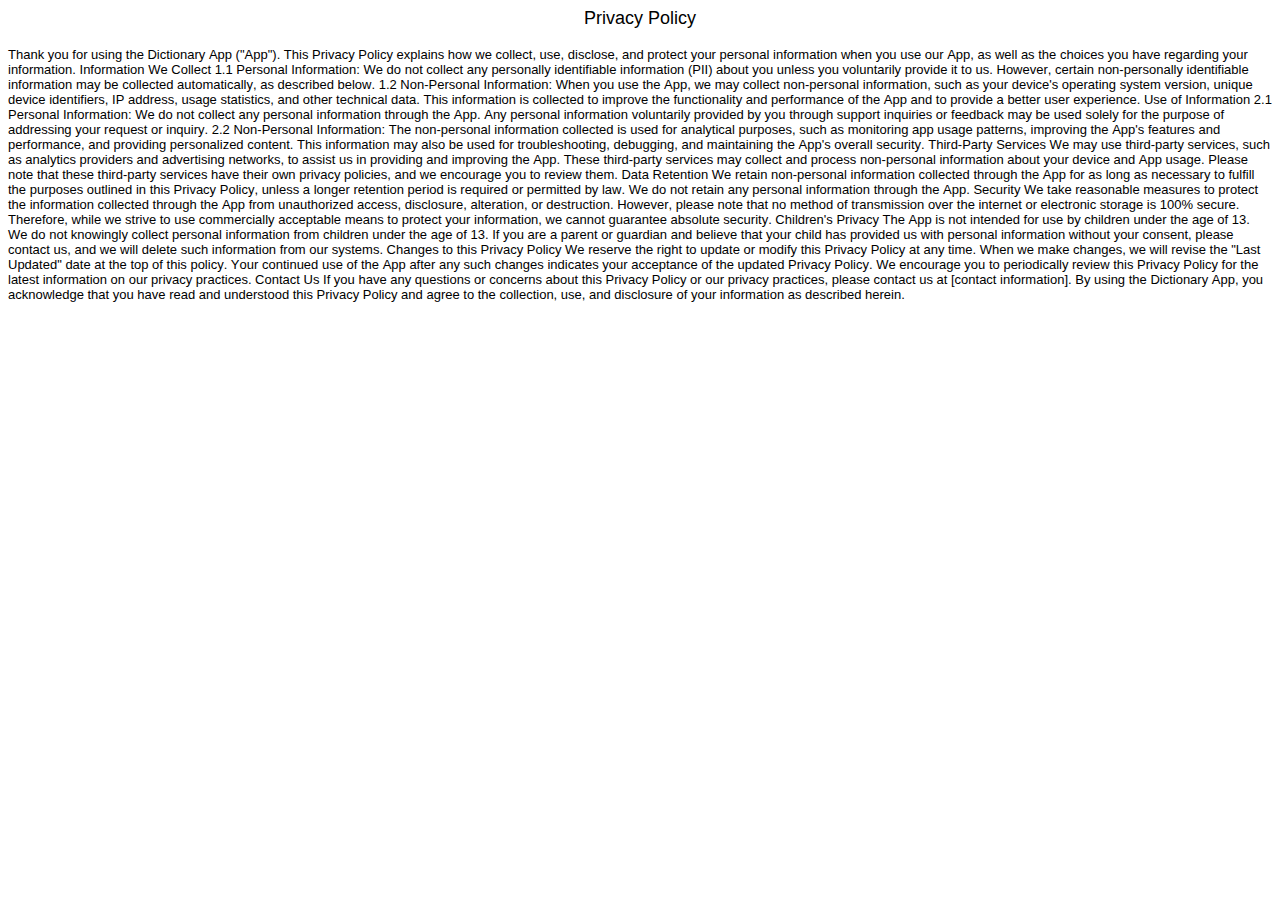
<file: index.html>
<!DOCTYPE html PUBLIC "-//W3C//DTD HTML 4.01//EN" "http://www.w3.org/TR/html4/strict.dtd">
<html>

<head>
    <meta http-equiv="Content-Type" content="text/html; charset=utf-8">
    <meta http-equiv="Content-Style-Type" content="text/css">
    <title>Welcome</title>
    <meta name="Generator" content="Cocoa HTML Writer">
    <meta name="CocoaVersion" content="1561.6">
    <style type="text/css">
        p.p1 {
            margin: 0.0px 0.0px 18.0px 0.0px;
            text-align: center;
            line-height: 20.0px;
            font: 18.0px Arial;
            color: #000000;
            -webkit-text-stroke: #000000
        }

        p.p2 {
            margin: 0.0px 0.0px 13.0px 0.0px;
            line-height: 20.0px;
            font: 13.0px Arial;
            color: #000000;
            -webkit-text-stroke: #000000
        }

        span.s1 {
            font-kerning: none
        }
    </style>
</head>

<body>
    <p class="p1"><span class="s1">Privacy Policy</span></p>
    <p class="p2"><span class="s1">Thank you for using the Dictionary App ("App"). This Privacy Policy explains how we collect, use, disclose, and protect your personal information when you use our App, as well as the choices you have regarding your information.

        Information We Collect
        1.1 Personal Information:
        We do not collect any personally identifiable information (PII) about you unless you voluntarily provide it to us. However, certain non-personally identifiable information may be collected automatically, as described below.
        
        1.2 Non-Personal Information:
        When you use the App, we may collect non-personal information, such as your device's operating system version, unique device identifiers, IP address, usage statistics, and other technical data. This information is collected to improve the functionality and performance of the App and to provide a better user experience.
        
        Use of Information
        2.1 Personal Information:
        We do not collect any personal information through the App. Any personal information voluntarily provided by you through support inquiries or feedback may be used solely for the purpose of addressing your request or inquiry.
        
        2.2 Non-Personal Information:
        The non-personal information collected is used for analytical purposes, such as monitoring app usage patterns, improving the App's features and performance, and providing personalized content. This information may also be used for troubleshooting, debugging, and maintaining the App's overall security.
        
        Third-Party Services
        We may use third-party services, such as analytics providers and advertising networks, to assist us in providing and improving the App. These third-party services may collect and process non-personal information about your device and App usage. Please note that these third-party services have their own privacy policies, and we encourage you to review them.
        
        Data Retention
        We retain non-personal information collected through the App for as long as necessary to fulfill the purposes outlined in this Privacy Policy, unless a longer retention period is required or permitted by law. We do not retain any personal information through the App.
        
        Security
        We take reasonable measures to protect the information collected through the App from unauthorized access, disclosure, alteration, or destruction. However, please note that no method of transmission over the internet or electronic storage is 100% secure. Therefore, while we strive to use commercially acceptable means to protect your information, we cannot guarantee absolute security.
        
        Children's Privacy
        The App is not intended for use by children under the age of 13. We do not knowingly collect personal information from children under the age of 13. If you are a parent or guardian and believe that your child has provided us with personal information without your consent, please contact us, and we will delete such information from our systems.
        
        Changes to this Privacy Policy
        We reserve the right to update or modify this Privacy Policy at any time. When we make changes, we will revise the "Last Updated" date at the top of this policy. Your continued use of the App after any such changes indicates your acceptance of the updated Privacy Policy. We encourage you to periodically review this Privacy Policy for the latest information on our privacy practices.
        
        Contact Us
        If you have any questions or concerns about this Privacy Policy or our privacy practices, please contact us at [contact information].
        
        By using the Dictionary App, you acknowledge that you have read and understood this Privacy Policy and agree to the collection, use, and disclosure of your information as described herein.</span></p>
    <!-- <p class="p2"><span class="s1">Generally, we do not collect any PII from you when you download our Android
            applications. To be specific, we do not require the consumers to get registered before downloading the
            application, nor do we keep track of the consumers' visits of our application, we even don't have a Server
            to store such PII.</span></p> -->
<!--     <p class="p2"><span class="s1"><span id="appName">We</span> use Facebook as ads provider. Facebook wants to show ads
            that are relevant to you. For more information, please check https://m.facebook.com/ads/ad_choices.</span>
    </p> -->
    <!-- <p class="p2"><span class="s1">The only situation we may get access to your PII is when you personally decide to
            email us your feedback or to provide us with a bug report. The PII we may get from you in that situation are
            strictly limited to your name, email address and your survey response only.</span></p>
    <p class="p2"><span class="s1">In above situation, we guarantee that your PII will only be used for contacting you
            and improving our services. We will never use such information (e.g. your name and email address) for any
            other purposes, such as to further market our products, or to disclose your personal information to a third
            party for commercial gains.</span></p>
    <p class="p2"><span class="s1">It should be noted that whether or not to send us your feedback or bug report is a
            completely voluntary initiative upon your own decision. If you have concern about your PII being misused, or
            if you want further information about our privacy policy and what it means, please feel free to email us at
            photostudio.feedback@gmail.com, we will endeavor to provide clear answers to your questions in a timely
            manner.</span></p> -->
</body>
<script>var url = window.location.href; var index = url.indexOf("app="); if (index > 0) document.getElementById("appName").innerText = decodeURI(url.substring(index + 4));</script>

</html>
</file>
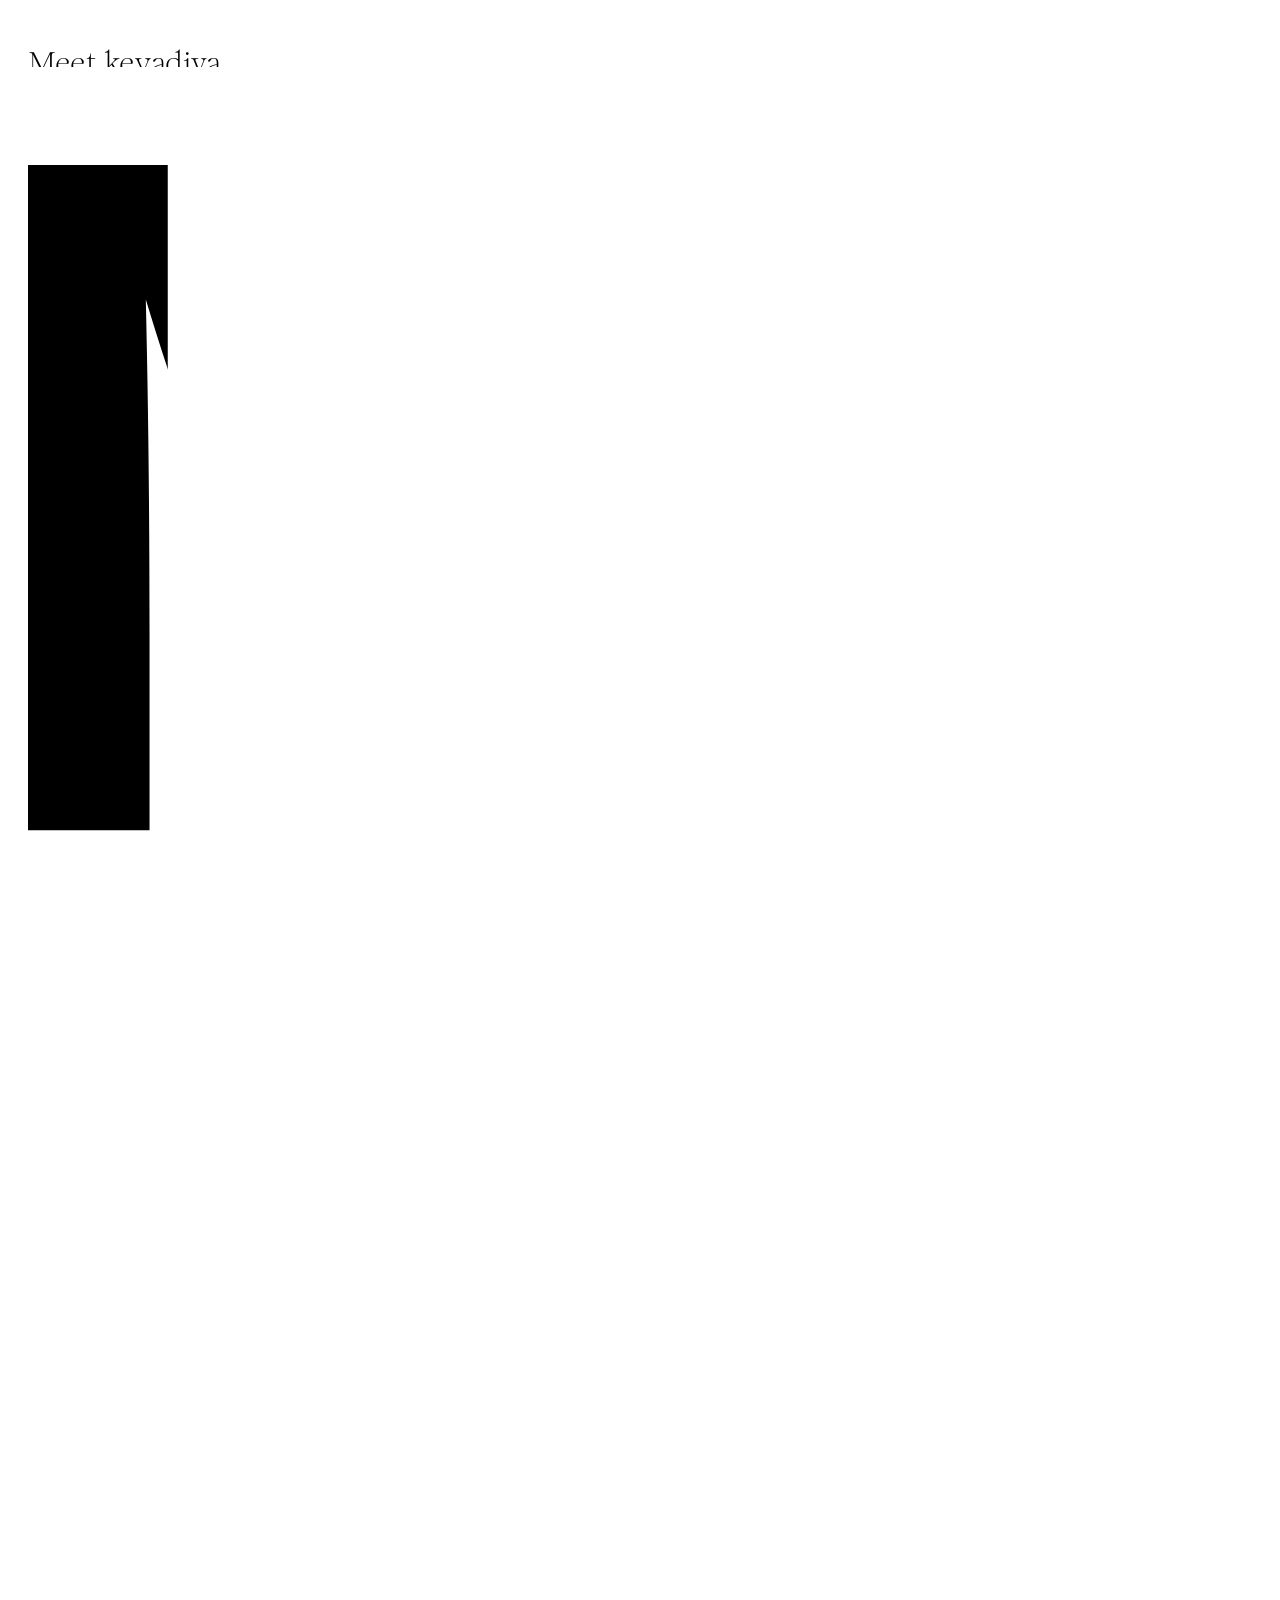
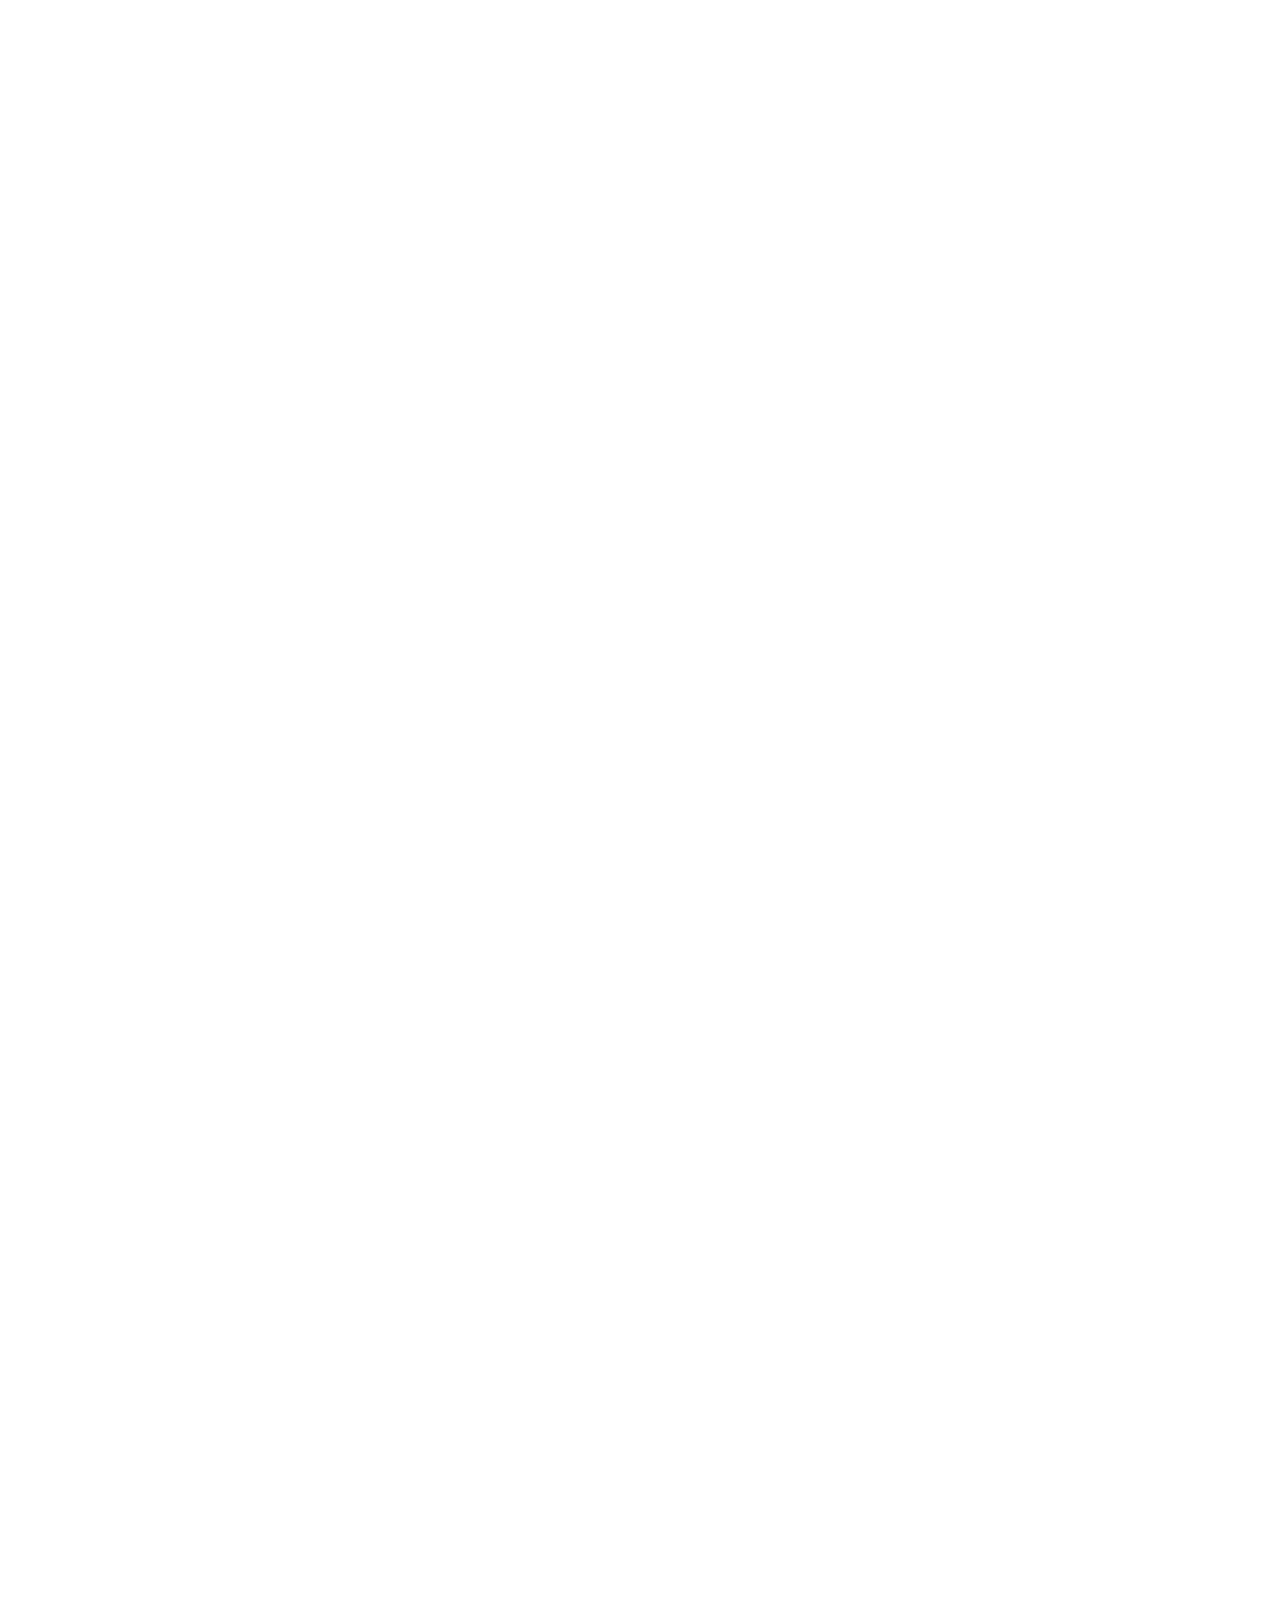
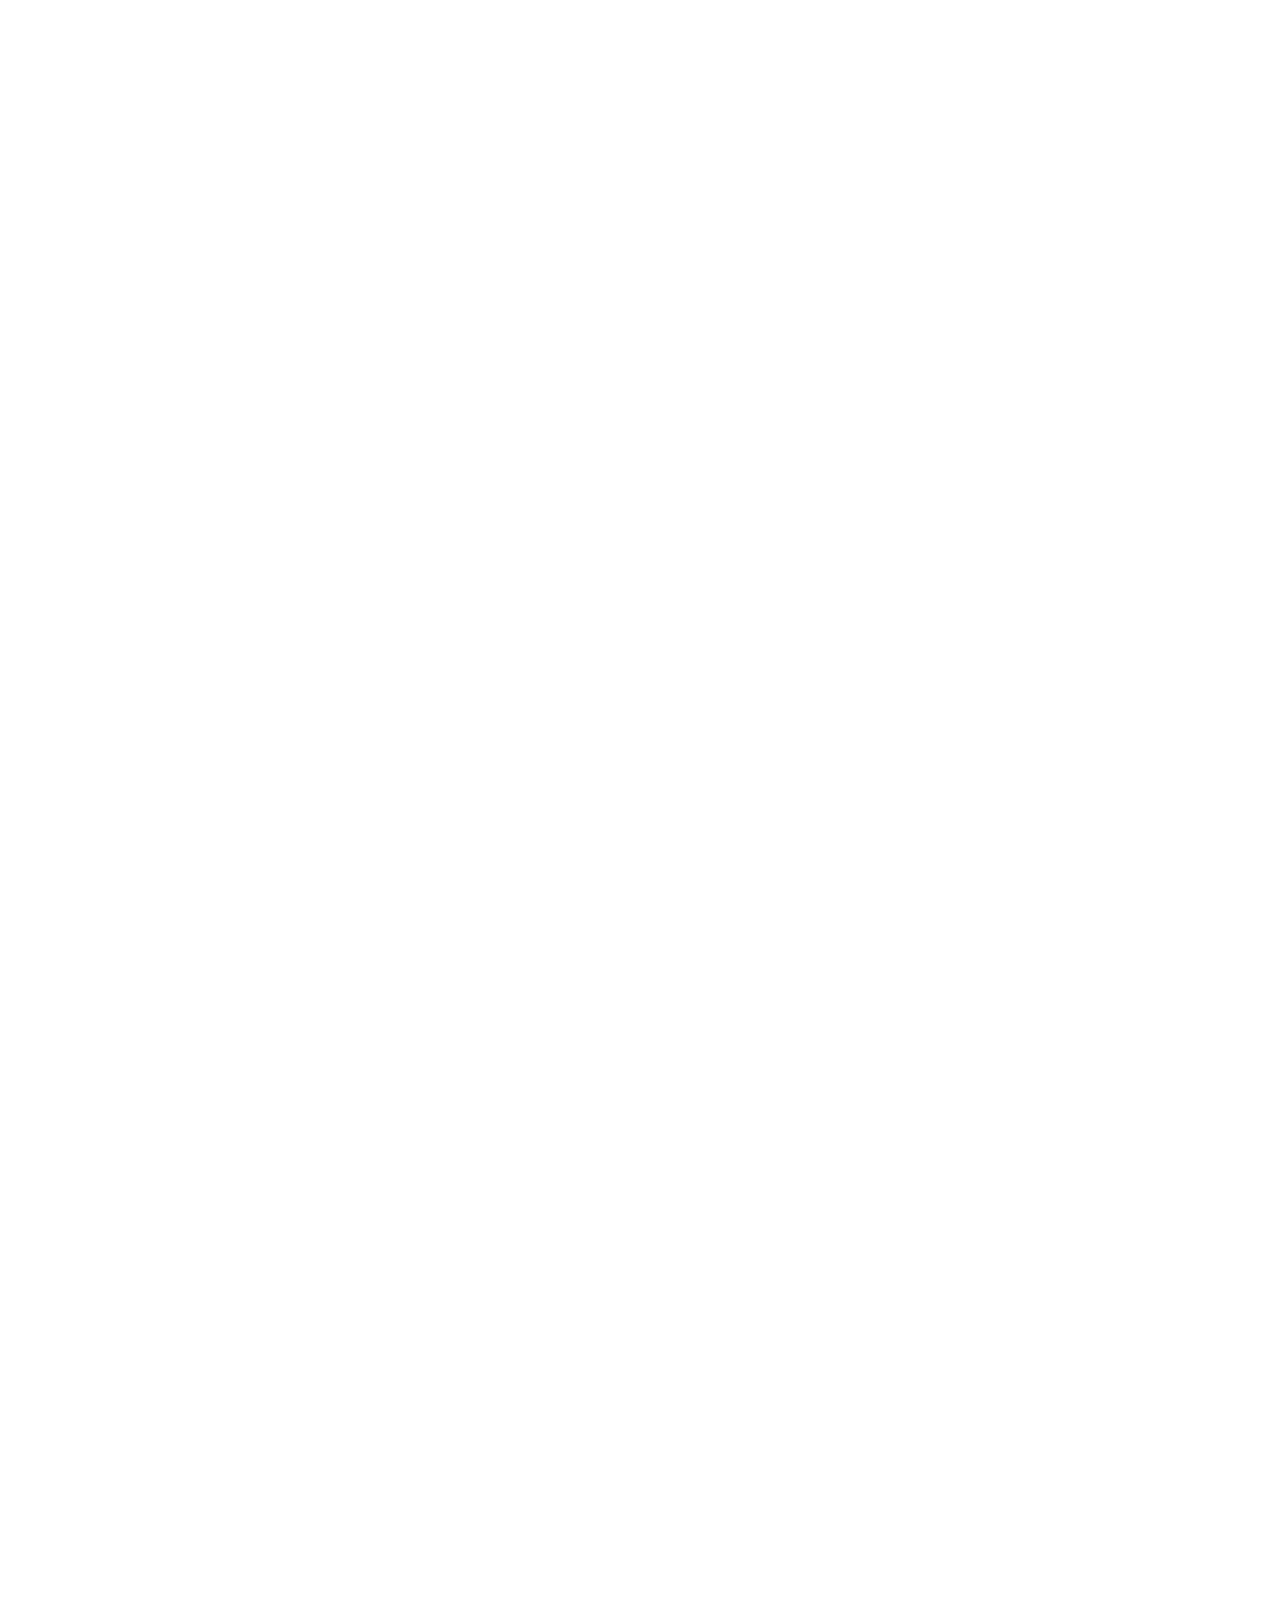
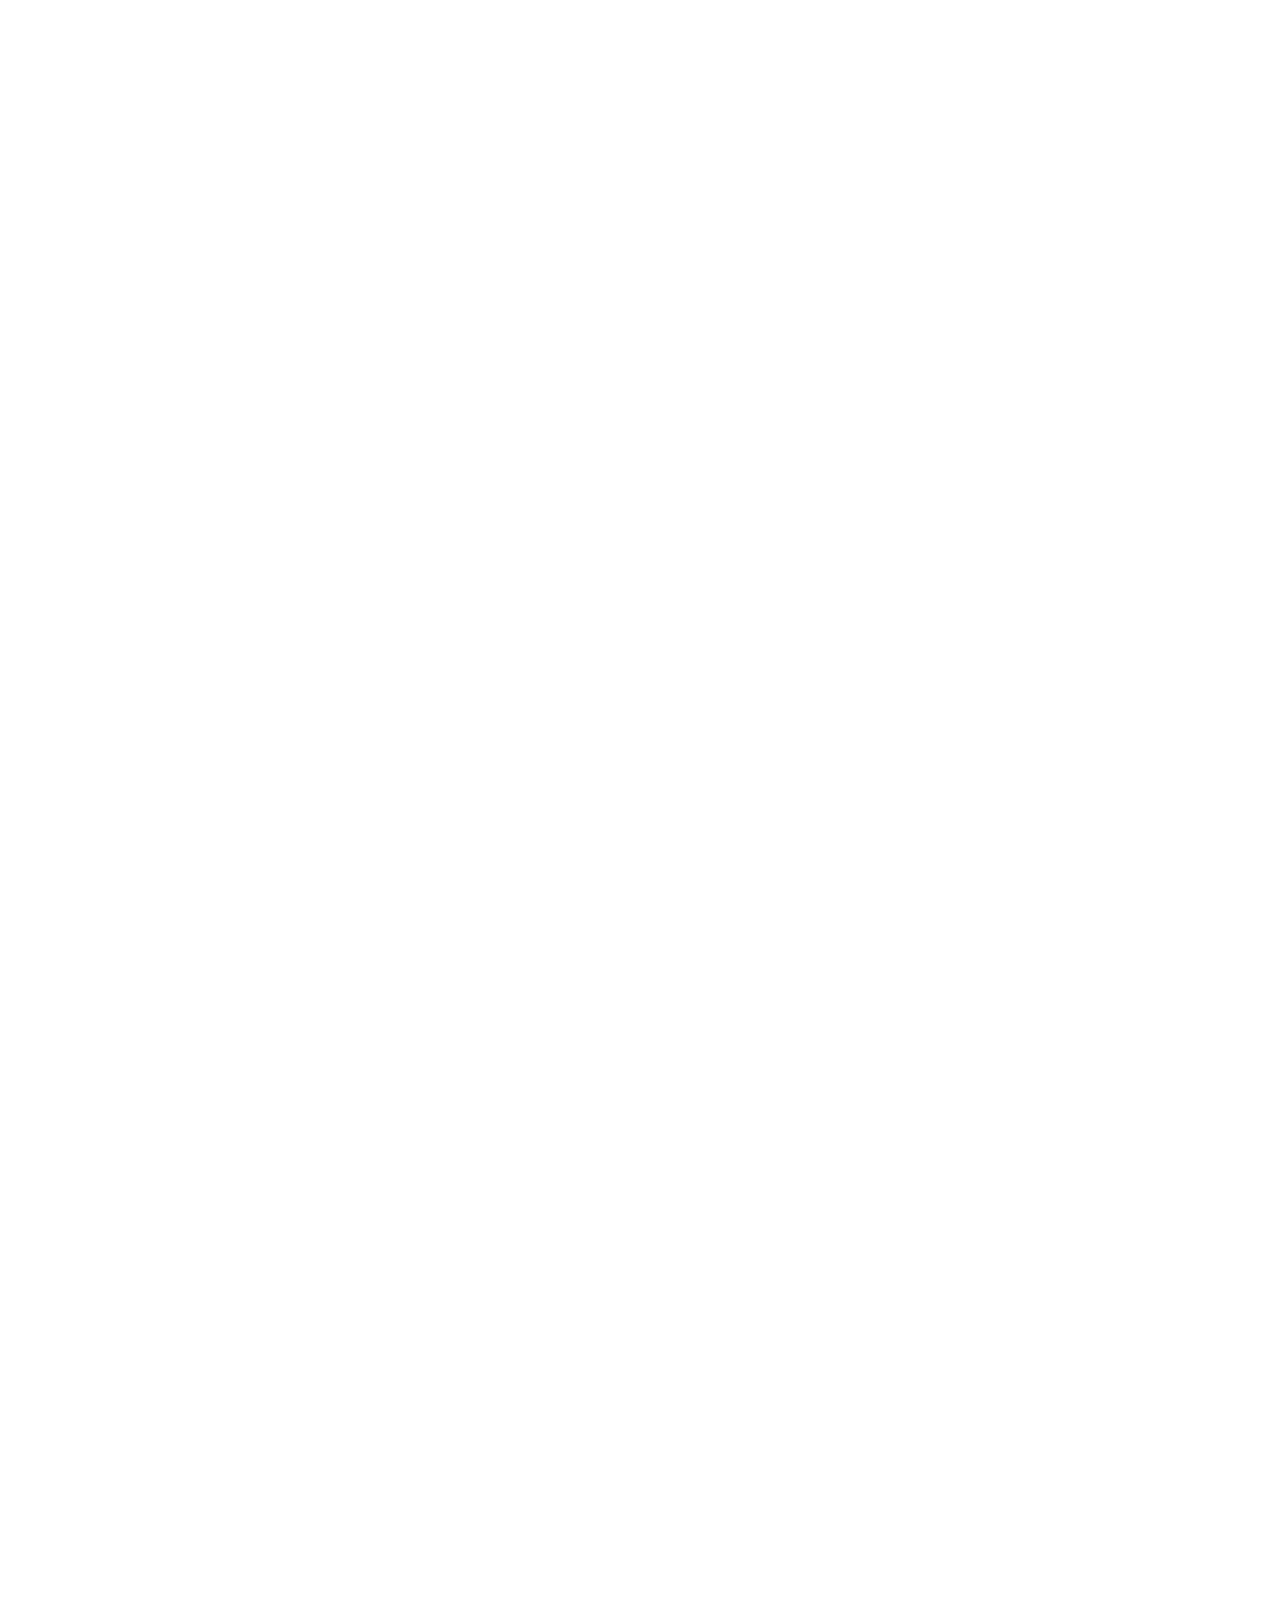
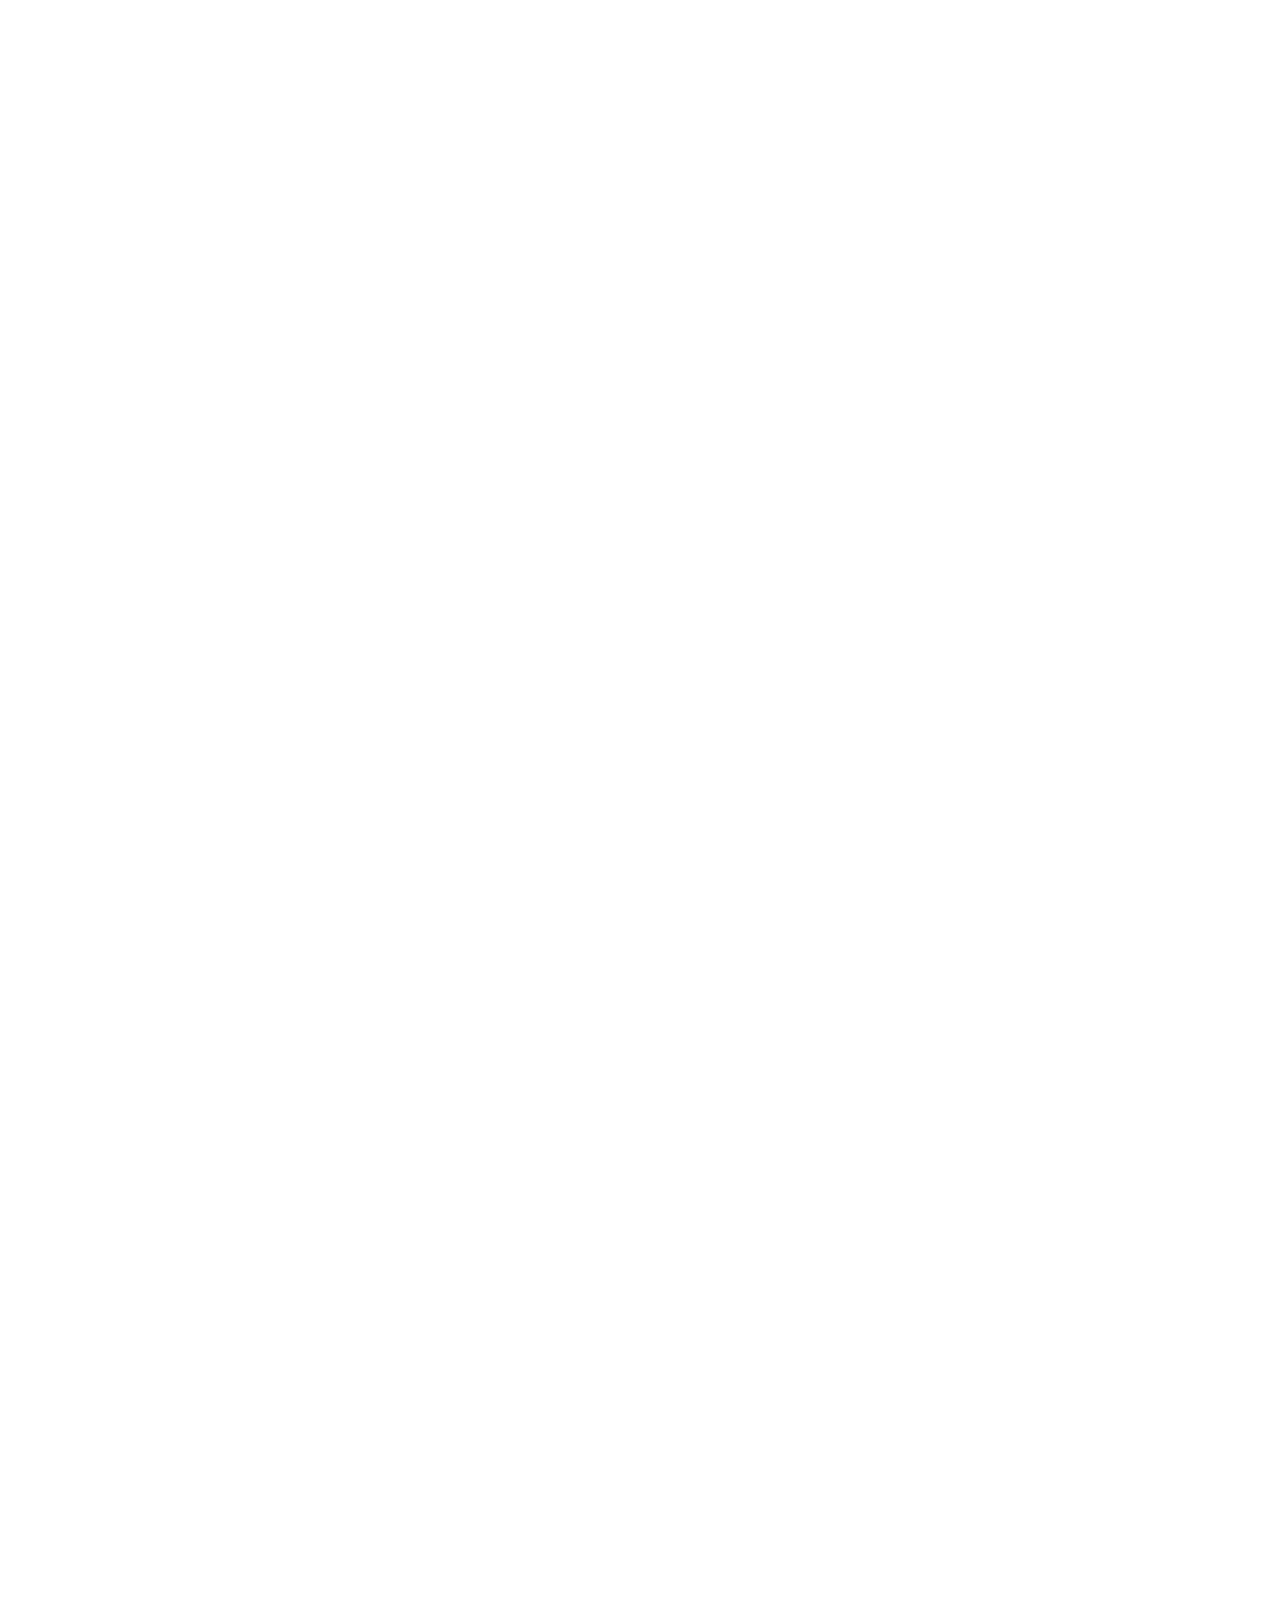
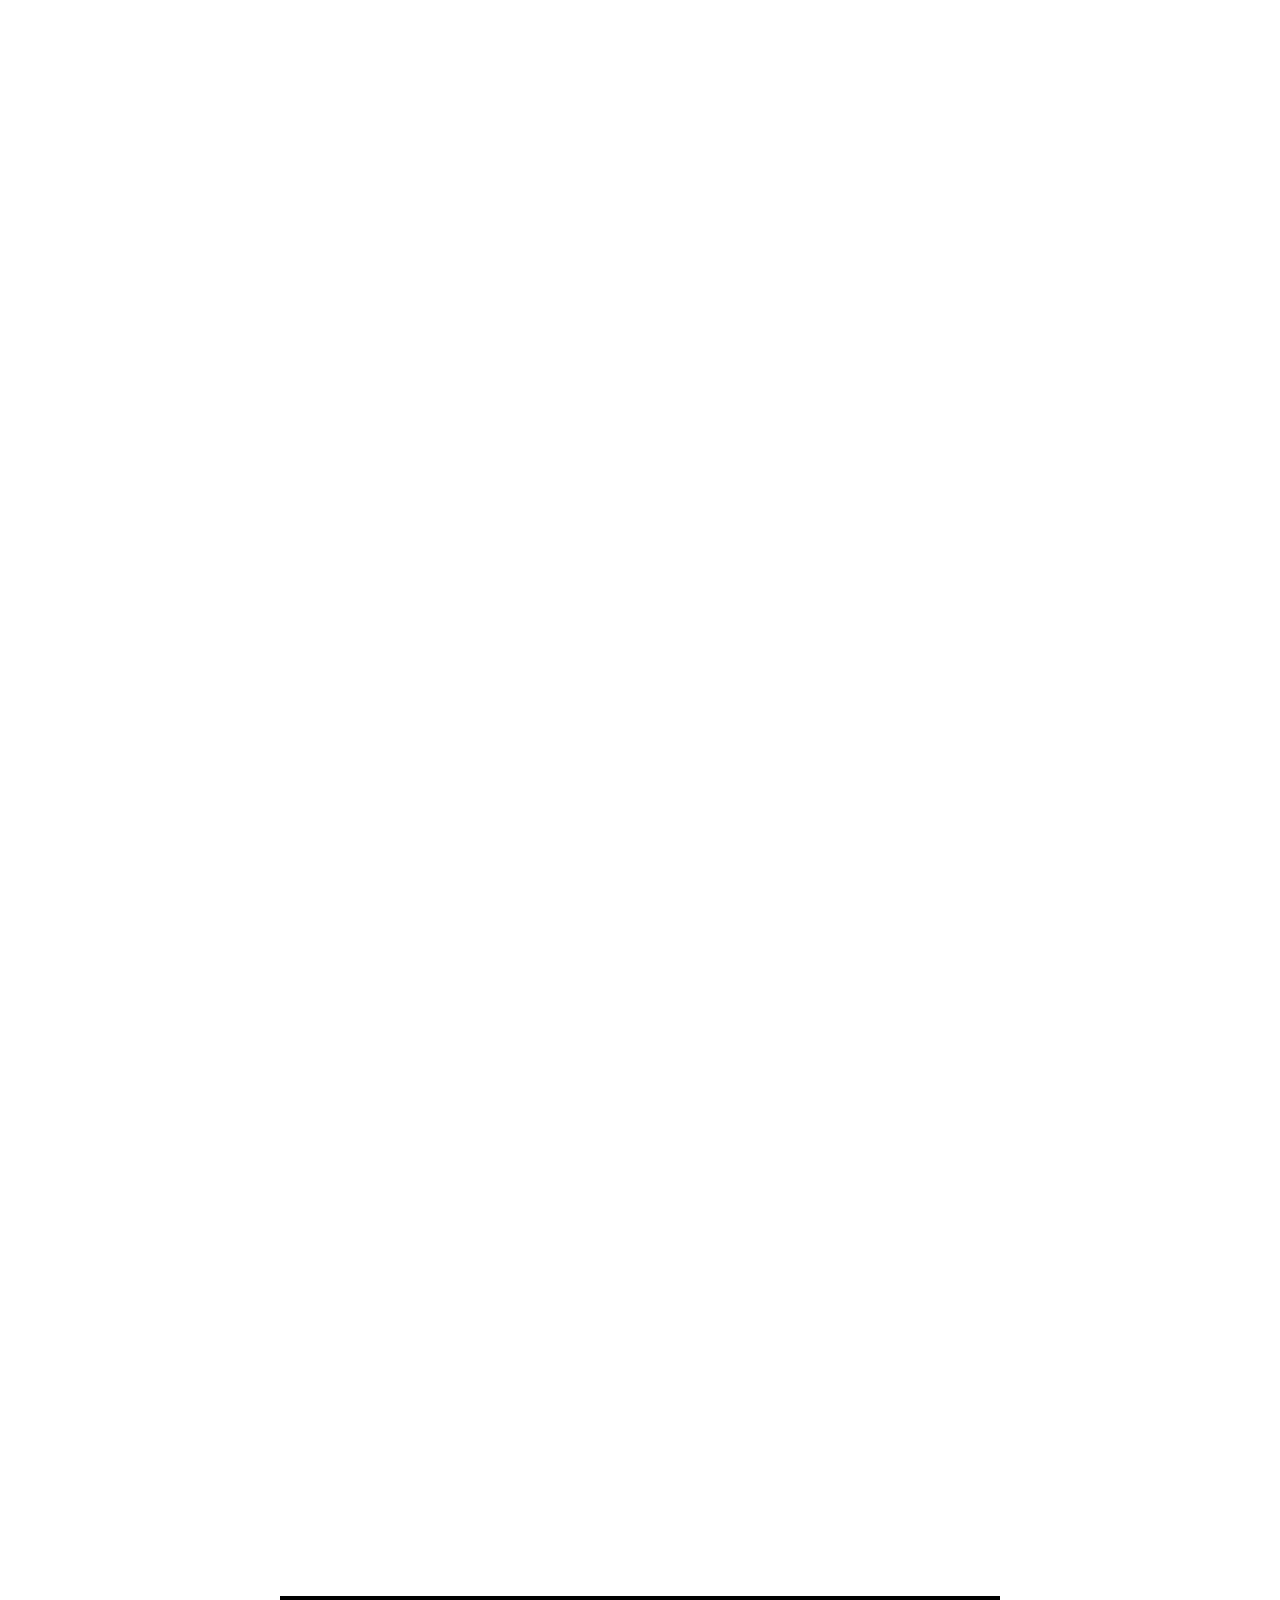
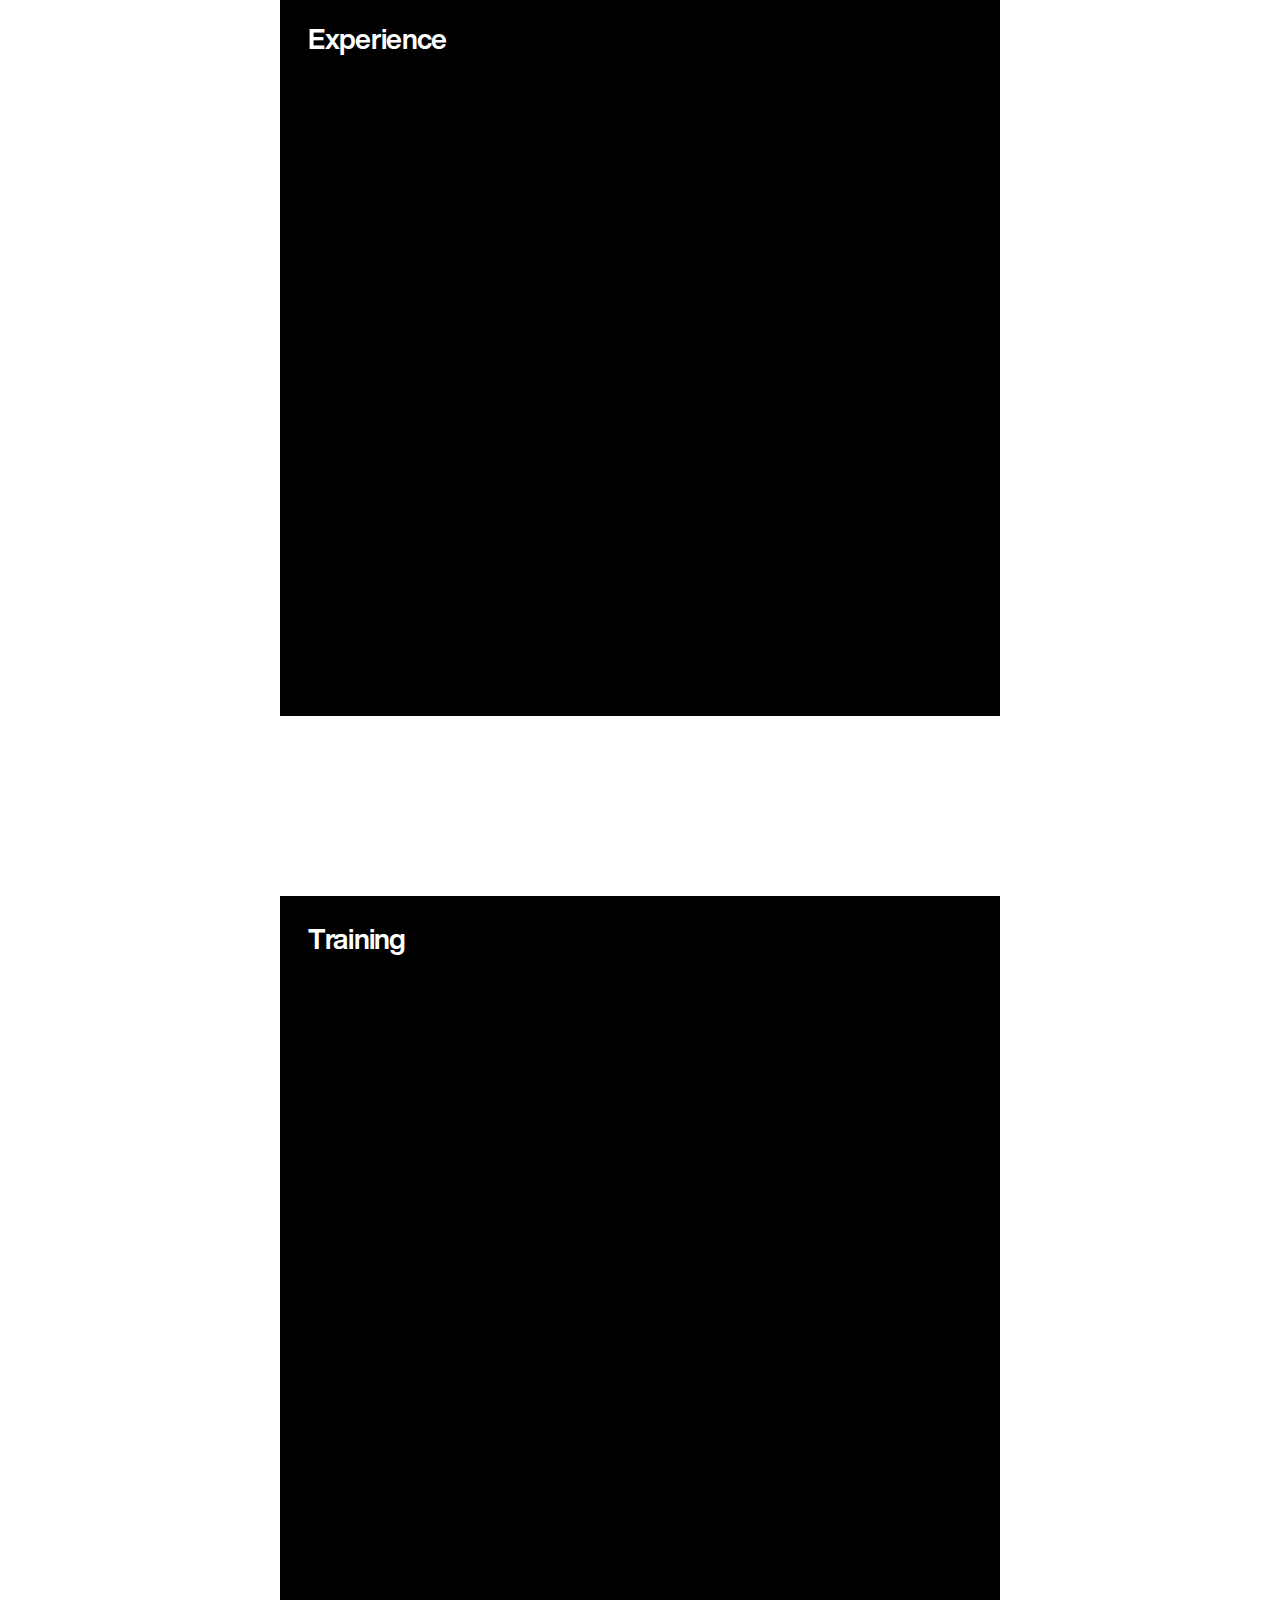
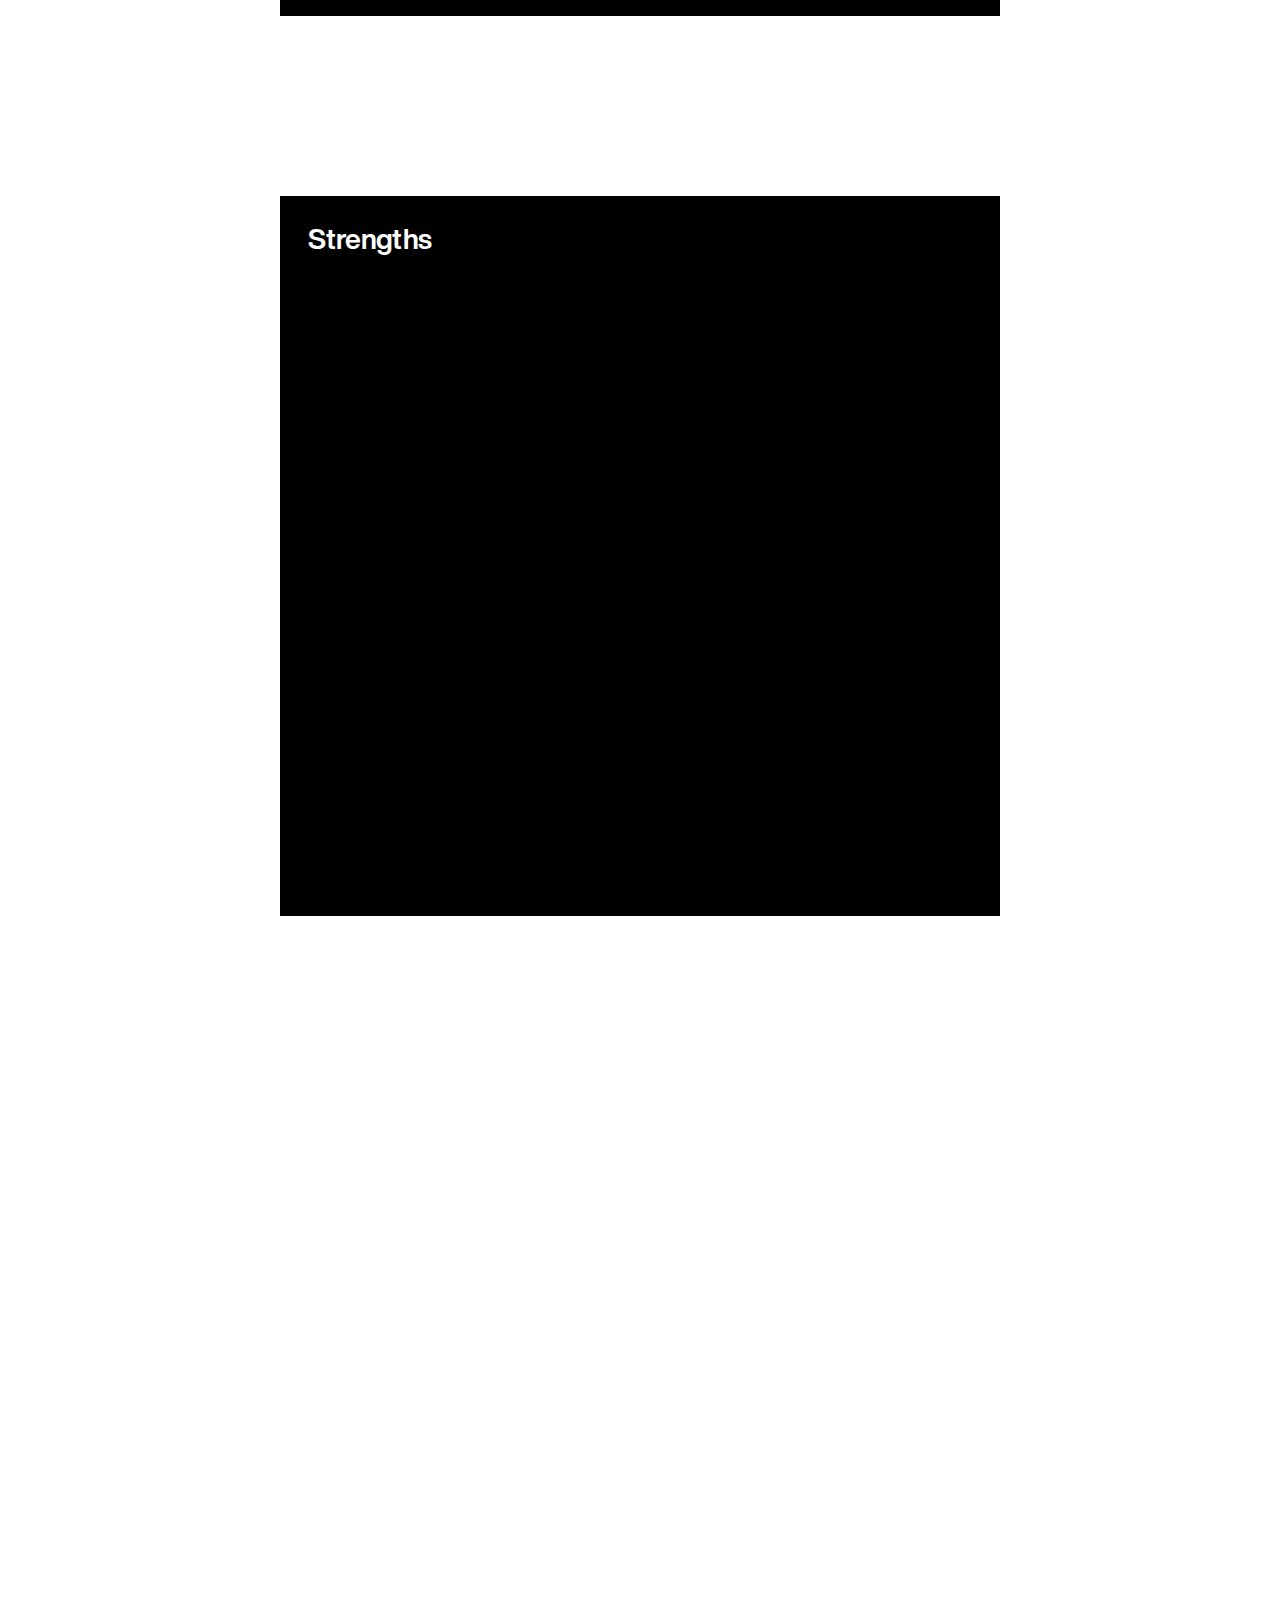
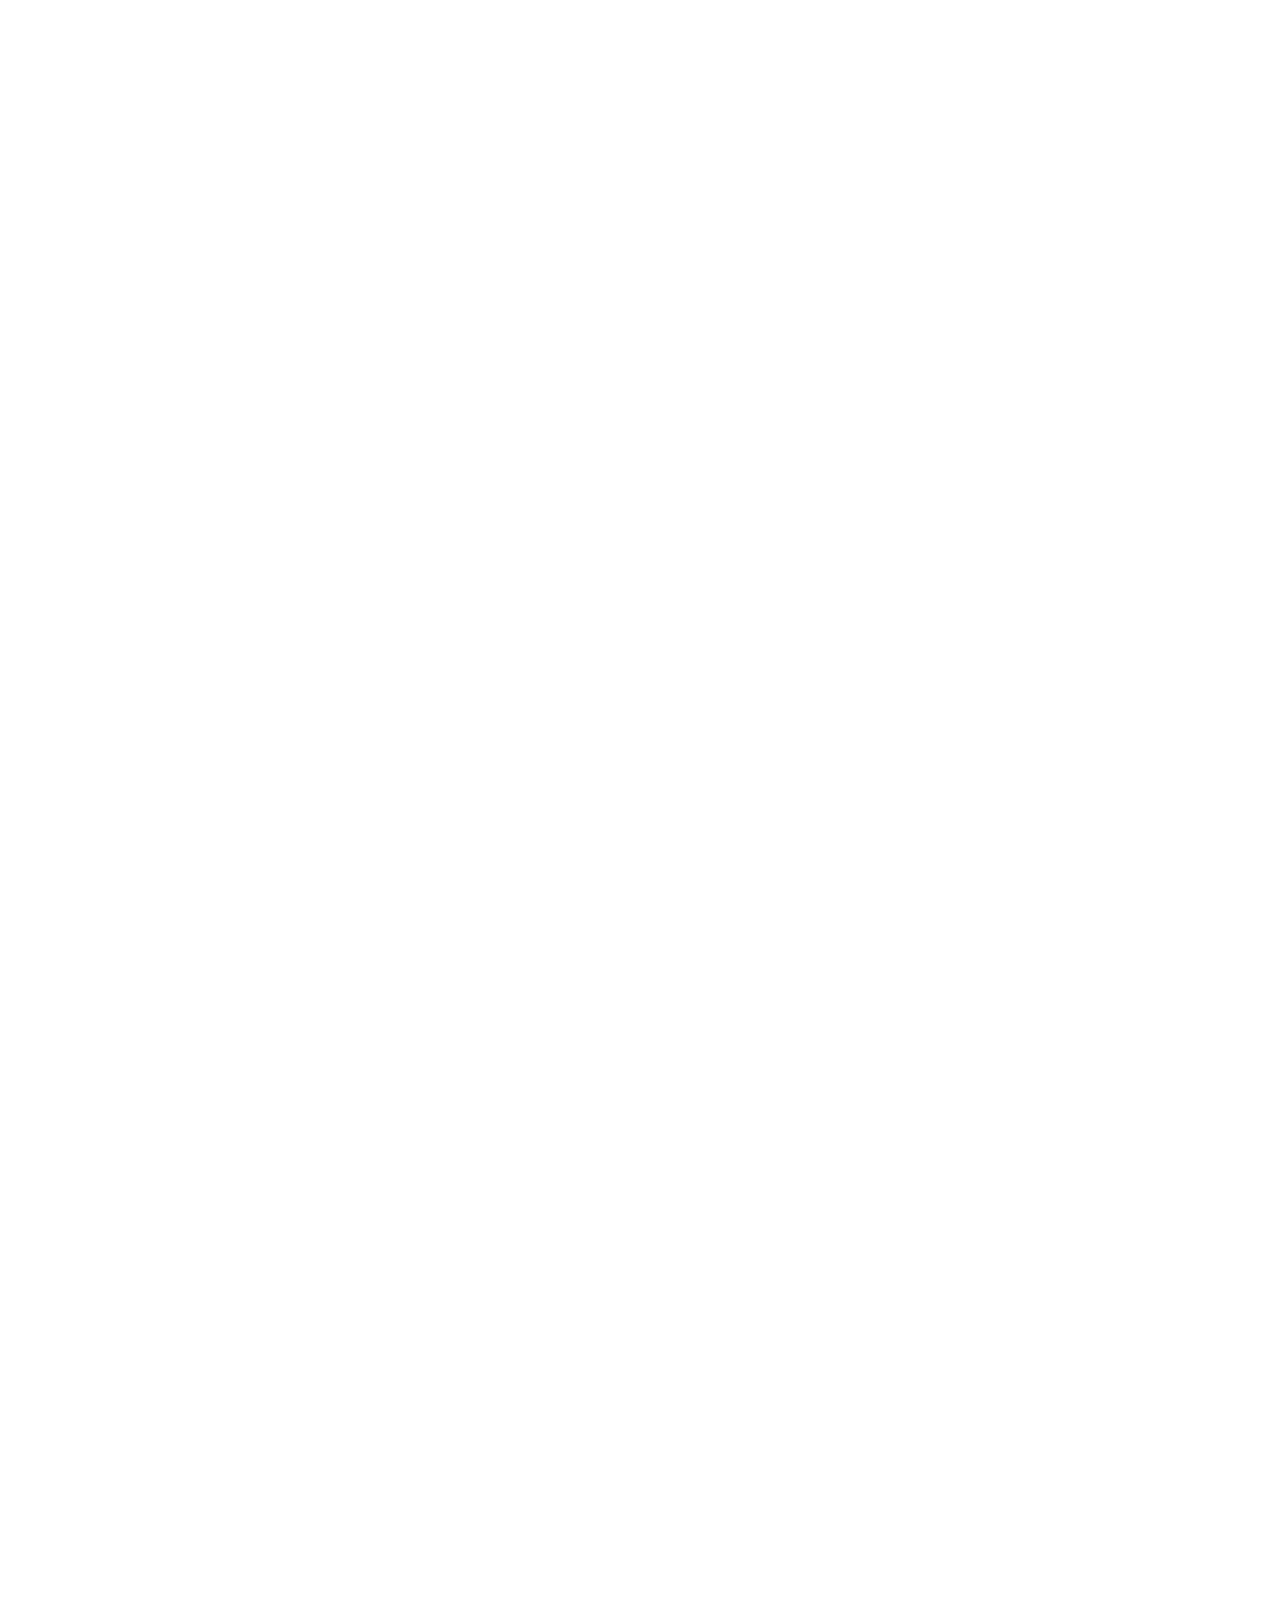
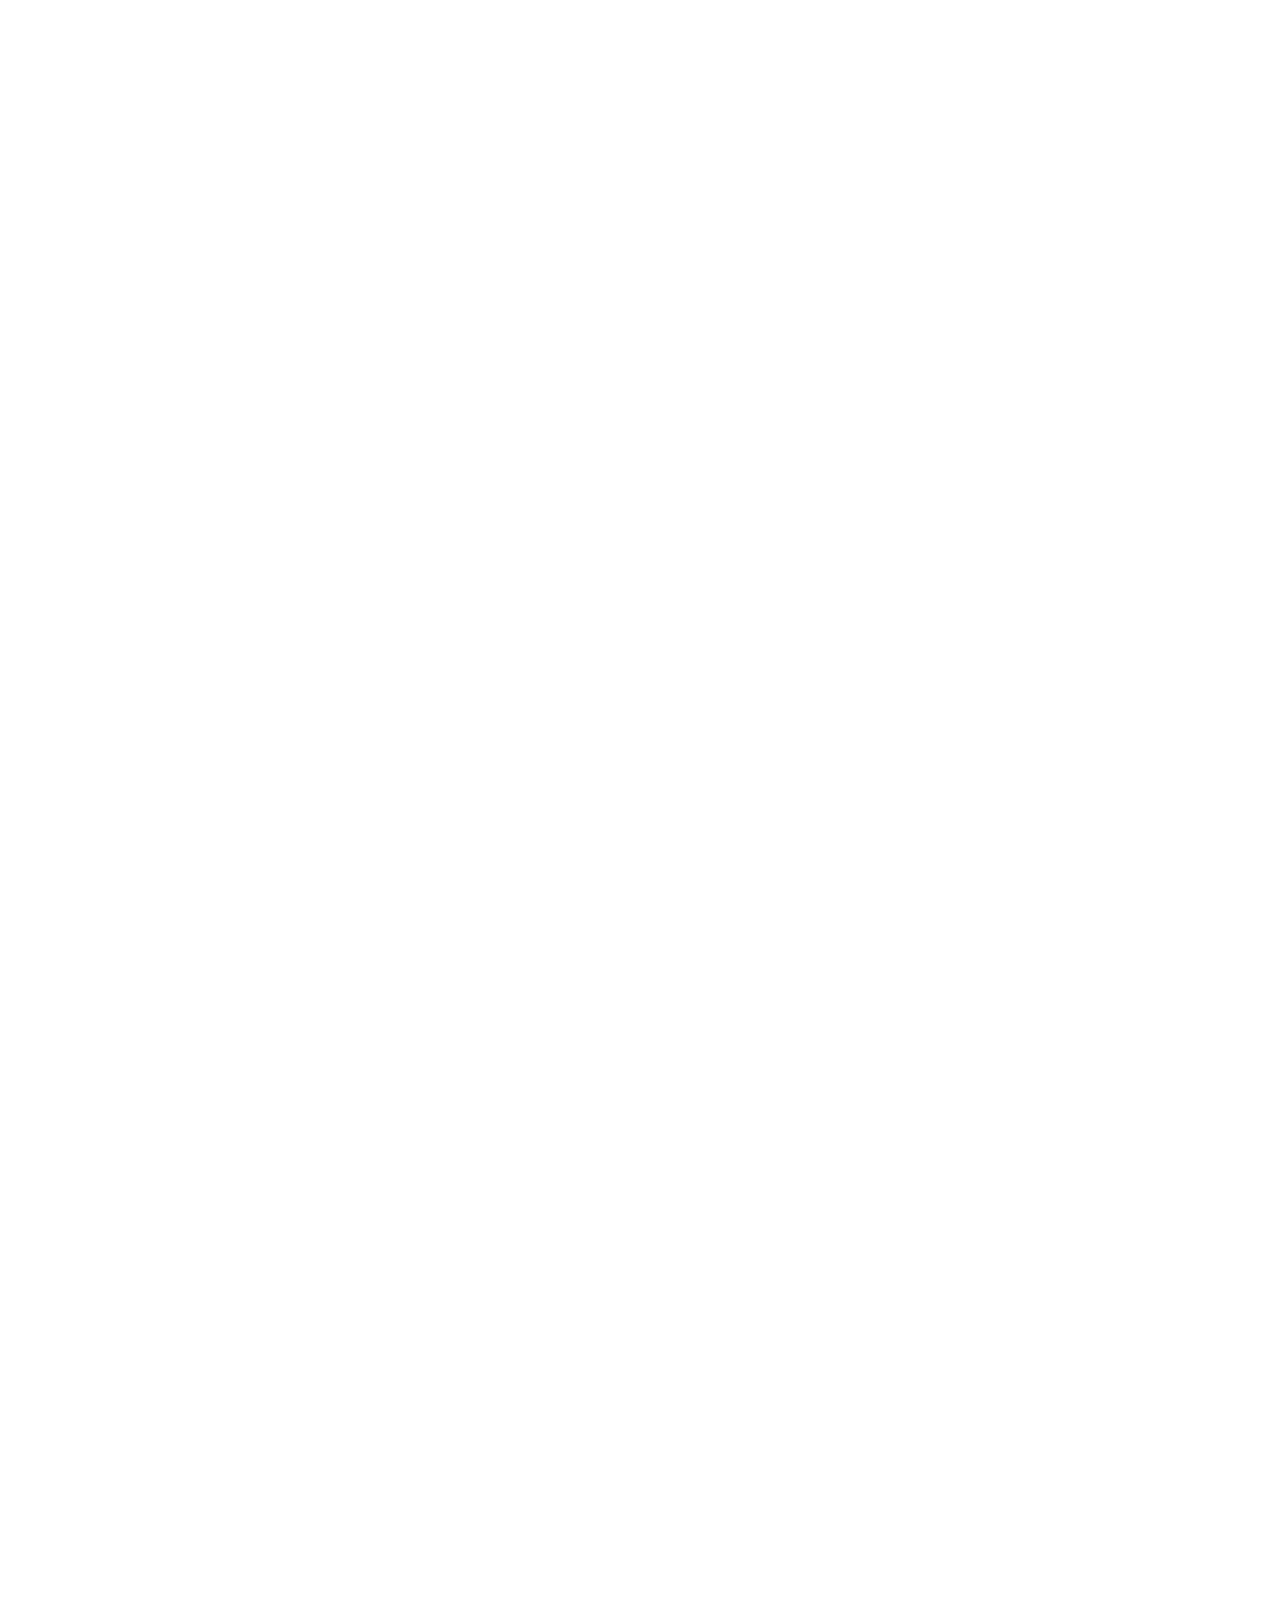
<file: index_old.html>
<!DOCTYPE html>
<html lang="en">
<!-- Mirrored from www.marchanslin.com/?ref=onepagelove by HTTrack Website Copier/3.x [XR&CO'2014], Fri, 31 Mar 2023 10:40:26 GMT -->
<!-- Added by HTTrack -->
<meta http-equiv="content-type" content="text/html;charset=utf-8" /><!-- /Added by HTTrack -->

<head>
   <meta charSet="utf-8" />
   <meta name="viewport" content="width=device-width" />
   <title>Meet Kevadiya</title>
   <meta name="og:title" content="Meet Kevadiya" />
   <meta name="twitter:title" content="Meet Kevadiya" />
   <meta name="description" content="Dr. iur. Meet Kevadiya. Authentic. Maneuverable. All-Weather." />
   <meta name="og:description" content="Dr. iur. Meet Kevadiya. Authentic. Maneuverable. All-Weather." />
   <meta name="twitter:description" content="Dr. iur. Meet Kevadiya. Authentic. Maneuverable. All-Weather." />
   <meta property="og:image" content="og-image.png" />
   <meta name="twitter:image" content="og-image.png" />
   <meta name="twitter:card" content="summary_large_image" />
   <meta name="next-head-count" content="11" />
   <link rel="preload" href="https://kevadiyameet160.github.io/meet/next/static/css/84cdb35fa1281c89.css" as="style" />
   <link rel="stylesheet" href="https://kevadiyameet160.github.io/meet/next/static/css/84cdb35fa1281c89.css" data-n-g="" />
   <link rel="preload" href="https://kevadiyameet160.github.io/meet/next/static/css/c256dbabaac17d3d.css" as="style" />
   <link rel="stylesheet" href="https://kevadiyameet160.github.io/meet/next/static/css/c256dbabaac17d3d.css" data-n-p="" /><noscript data-n-css=""></noscript>
   <script defer="" nomodule="" src="https://kevadiyameet160.github.io/meet/next/static/chunks/polyfills-c67a75d1b6f99dc8.js"></script>
   <script src="https://kevadiyameet160.github.io/meet/next/static/chunks/webpack-1515c7250ec9b99c.js" defer=""></script>
   <script src="https://kevadiyameet160.github.io/meet/next/static/chunks/framework-435588eac29f9d41.js" defer=""></script>
   <script src="https://kevadiyameet160.github.io/meet/next/static/chunks/main-5cebf592faf0463a.js" defer=""></script>
   <script src="https://kevadiyameet160.github.io/meet/next/static/chunks/pages/app-6f01f33ebcfcc4d2.js" defer=""></script>
   <script src="https://kevadiyameet160.github.io/meet/next/static/chunks/pages/index-a0d441f0ec7c83ce.js" defer=""></script>
   <script src="https://kevadiyameet160.github.io/meet/next/static/da2Nh5lAYAlS6RsvE1M0Z/buildManifest.js" defer=""></script>
   <script src="https://kevadiyameet160.github.io/meet/next/static/da2Nh5lAYAlS6RsvE1M0Z/ssgManifest.js" defer=""></script>
</head>

<body>
   <div id="__next">
      <nav class="navigation_nav__3w49L navigation_blend___DVTM">
         <div class="container navigation_container__ub3JK">
            <div class="navigation_title__FUjNT">
               <div></div>
            </div><button type="button" class="button button-unstyled navigation_button__M2UGa"
               aria-label="Open Menu"><span aria-hidden="true"><span>M</span><span class="navigation_dots__FaXd4"><span
                        class="navigation_dotPart__glcDH navigation_dotPartTop__KW642"></span><span
                        class="navigation_dotPart__glcDH navigation_dotPartBottom__OHH3M"></span></span></span><span
                  class="navigation_labelWrapper___fD9T" aria-hidden="true"><span>enu</span></span></button>
         </div>
      </nav>
      <div id="js-panel" class="panel_panel__DY1jy">
         <ul class="panel_list__nEQZE">
            <li><a href="#about" class="panel_link__oQDig
                panel_linkOffset__nKyQJ"><span class="panel_linkWrapper__ANrIg"><span class="panel_linkTrack__Q_uwd"><svg
                           xmlns="http://www.w3.org/2000/svg" width="94" height="218" viewBox="0 0 94 218"
                           class="panel_dots__EHoSB" aria-hidden="true">
                           <rect width="94" height="91" fill="currentColor"></rect>
                           <rect width="94" height="91" y="127" fill="currentColor"></rect>
                        </svg><span class="panel_linkLabel__Q4sbL">About</span></span></span></a></li>
            <li><a href="#trigger-spectrum" class="panel_link__oQDig"><span class="panel_linkWrapper__ANrIg"><span class="panel_linkTrack__Q_uwd"><svg
                           xmlns="http://www.w3.org/2000/svg" width="94" height="218" viewBox="0 0 94 218"
                           class="panel_dots__EHoSB" aria-hidden="true">
                           <rect width="94" height="91" fill="currentColor"></rect>
                           <rect width="94" height="91" y="127" fill="currentColor"></rect>
                        </svg><span class="panel_linkLabel__Q4sbL">Spectrum</span></span></span></a></li>
            <li><a href="#contact" class="panel_link__oQDig"><span class="panel_linkWrapper__ANrIg"><span class="panel_linkTrack__Q_uwd"><svg
                           xmlns="http://www.w3.org/2000/svg" width="94" height="218" viewBox="0 0 94 218"
                           class="panel_dots__EHoSB" aria-hidden="true">
                           <rect width="94" height="91" fill="currentColor"></rect>
                           <rect width="94" height="91" y="127" fill="currentColor"></rect>
                        </svg><span class="panel_linkLabel__Q4sbL">Contact</span></span></span></a></li>
         </ul><button type="button" class="button-unstyled panel_closeButton__yRUzc" aria-label="Close Menu"><svg
               width="24.049246" height="24.033117" viewBox="0 0 24.049246 24.033117" xmlns="http://www.w3.org/2000/svg"
               class="panel_closeIcon__OpbVl">
               <line y1="1.5301615" x2="1.0603634" stroke-width="3" stroke="currentColor" fill="none" y2="22.97216"
                  x1="22.514364"></line>
               <path stroke-width="3" stroke="currentColor" fill="none" d="M 6.8514745,1.5 H 22.549245 v 15.697771">
               </path>
            </svg></button>
      </div>
      <main>
         <div>
            <div id="js-logo" class="logo_logo__DP9jK"><svg xmlns="http://www.w3.org/2000/svg" width="1839"
                  height="1000" viewBox="0 0 1839 1000" class="logo_svg__uR3TP">
                  <g fill="currentColor">
                     <path
                        d="M622.4,476c-30.9,89.9-63.2,193.8-88.5,280.8c-25.3-82.8-56.2-181.1-85.7-271L275.4,0H0v999.7h182.6V695 c0-150.2-1.4-313.1-5.6-492.8c22.5,74.4,45,141.8,74.5,227.5l203.7,570.1h155.9l202.3-570.1c30.9-87.1,53.4-154.4,75.9-230.3 c-4.2,181.1-5.6,344-5.6,495.6v304.7h181.2V0H789.5L622.4,476L622.4,476z">
                     </path>
                     <rect x="1226" y="0.2" width="449" height="420.9"></rect>
                     <rect x="1226" y="579.1" width="449" height="420.9" id="js-logo-bottom"></rect>
                  </g>
               </svg></div>
            <section id="intro" class="section_section__6hdSp">
               <div class="section_container__X_Mxo container">
                  <h2 class="sr-only">Dr. iur. Meet Kevadiya</h2>
                  <div id="js-intro" class="intro_intro__TbvzF">
                     <div class="intro_fixed___nAnY"><svg xmlns="http://www.w3.org/2000/svg" width="1839" height="1000"
                           viewBox="0 0 1839 1000" preserveAspectRatio="xMinYMin meet" class="intro_logo__gOrCn">
                           <g>
                              <path
                                 d="M622.4,476c-30.9,89.9-63.2,193.8-88.5,280.8c-25.3-82.8-56.2-181.1-85.7-271L275.4,0H0v999.7h182.6V695 c0-150.2-1.4-313.1-5.6-492.8c22.5,74.4,45,141.8,74.5,227.5l203.7,570.1h155.9l202.3-570.1c30.9-87.1,53.4-154.4,75.9-230.3 c-4.2,181.1-5.6,344-5.6,495.6v304.7h181.2V0H789.5L622.4,476L622.4,476z"
                                 fill="#000" class="intro_invisible__E3Px6"></path>
                              <g class="intro_invisible__E3Px6">
                                 <path fill="#000"
                                    d="M1674,0v421.1h-449V0.2h-163V1000h171h431h174V0H1675z M1675,1000h-449V579.1h449V1000z">
                                 </path>
                                 <rect fill="#fff" x="1226" y="0.2" width="449" height="420.9"></rect>
                                 <rect fill="#fff" x="1226" y="579.1" width="449" height="420.9"></rect>
                              </g>
                              <g class="intro_invisible__E3Px6">
                                 <path fill="#fff"
                                    d="M1675,0v421.1h-449V0.2h-165.8V1000H1234h431h174V0H1675z M1675,1000h-449V579.1h449V1000z">
                                 </path>
                                 <rect fill="#000" x="1226" y="0.2" width="449" height="420.9"></rect>
                                 <rect fill="#000" x="1226" y="579.1" width="449" height="420.9"></rect>
                              </g>
                           </g>
                        </svg>
                        <div class="intro_scrollHint__hDMRL ">Scroll</div>
                     </div>
                  </div>
               </div>
               <div id="trigger-intro" class="section_trigger__LSgBF
        
        
        " aria-hidden="true"></div>
            </section>
            <section id="about" class="section_section__6hdSp">
               <h2 class="sr-only">About</h2>
               <div>
                  <div class="statements_item__QrkJz">
                     <div class="statements_wrapper__ektVI">
                        <h3 class="js-title statements_invisible__w2HHF statements_title__APlFN">About</h3>
                     </div>
                     <picture class="statements_invisible__w2HHF statements_image__DeBYb">
                        <source srcSet="https://kevadiyameet160.github.io/meet/images/about/mh_m_01.png" media="(max-width: 679px)" /><img src="https://kevadiyameet160.github.io/meet/images/about/mh_01.jpg" alt="" width="2500" height="1405" loading="lazy" />
                     </picture>
                  </div>
                  <div class="statements_item__QrkJz">
                     <div class="statements_wrapper__ektVI">
                        <h3 class="js-title statements_invisible__w2HHF statements_title__APlFN">Authentic</h3>
                     </div>
                     <picture class="statements_invisible__w2HHF statements_image__DeBYb">
                        <source srcSet="https://kevadiyameet160.github.io/meet/images/about/mh_m_02.png" media="(max-width: 679px)" /><img src="https://kevadiyameet160.github.io/meet/images/about/mh_02.jpg" alt="" width="2500" height="1405" loading="lazy" />
                     </picture>
                  </div>
                  <div class="statements_item__QrkJz">
                     <div class="statements_wrapper__ektVI">
                        <h3 class="js-title statements_invisible__w2HHF statements_title__APlFN">Maneuverable</h3>
                     </div>
                     <picture class="statements_invisible__w2HHF statements_image__DeBYb">
                        <source srcSet="https://kevadiyameet160.github.io/meet/images/about/mh_m_03.png" media="(max-width: 679px)" /><img src="https://kevadiyameet160.github.io/meet/images/about/mh_03.jpg" alt="" width="2500" height="1405" loading="lazy" />
                     </picture>
                  </div>
                  <div class="statements_item__QrkJz">
                     <div class="statements_wrapper__ektVI">
                        <h3 class="js-title statements_invisible__w2HHF statements_title__APlFN">All-Weather</h3>
                     </div>
                     <picture class="statements_invisible__w2HHF statements_image__DeBYb">
                        <source srcSet="https://kevadiyameet160.github.io/meet/images/about/mh_m_04.png" media="(max-width: 679px)" /><img src="https://kevadiyameet160.github.io/meet/images/about/mh_04.jpg" alt="" width="2500" height="1405" loading="lazy" />
                     </picture>
                  </div>
               </div>
               <div class="boxes_itemHigher__NUqqN">
                  <div class="boxes_box__R0KXK">
                     <div class="js-box-inner boxes_inner__99zEf">
                        <h3 class="boxes_title__apZfP">Meet Kevadiya</h3>
                        <div class="js-box-content boxes_content__BsTbY">
                           <p><span class="js-box-fade-part">I am a</span> <span
                                 class="js-box-fade-word">lawyer</span><span class="js-box-fade-part">. Passionate to
                                 serve, passionate to find common ground.</span> <span
                                 class="js-box-fade-word">Kellerhals Carrard</span> <span class="js-box-fade-part">is my
                                 team. I am a general staff officer. Cherishing structured thinking, goal-orientation
                                 and team work. I am a</span> <span class="js-box-fade-word">politician</span> <span
                                 class="js-box-fade-part">at heart. Opinionated, love for debates and prepared to lead.
                                 I bring</span> <span class="js-box-fade-word">leadership</span> <span
                                 class="js-box-fade-part">experience, being a platoon leader and company commander in
                                 the Swiss</span> <span class="js-box-fade-word">army</span><span
                                 class="js-box-fade-part">. I am business partner and</span> <span
                                 class="js-box-fade-word">advisor</span><span class="js-box-fade-part">. Critical at
                                 times, supportive at most. But most importantly, I love my</span> <span
                                 class="js-box-fade-word">family</span><span class="js-box-fade-part">. Always caring,
                                 always there.</span></p>
                        </div>
                     </div>
                  </div>
                  <div class="boxes_square__gPn8y" aria-hidden="true"></div>
               </div>
               <div class="boxes_item__nz8C0">
                  <div class="boxes_box__R0KXK">
                     <div class="js-box-inner boxes_inner__99zEf">
                        <h3 class="boxes_title__apZfP">Experience</h3>
                        <div class="js-box-content boxes_content__BsTbY">
                           <p>Since 2014, I work as a licensed lawyer in Switzerland. I am specialized on M&amp;A and
                              capital markets law, but I enjoy advising as well. My clients are large and small
                              enterprises, sometimes private individuals. Some are from Switzerland, some international.
                              For many years now, I am also a board member, business angel and advisor to companies. In
                              my younger years, I was active in local politics for the liberal party.</p>
                        </div>
                     </div>
                  </div>
               </div>
               <div class="boxes_item__nz8C0">
                  <div class="boxes_box__R0KXK">
                     <div class="js-box-inner boxes_inner__99zEf">
                        <h3 class="boxes_title__apZfP">Training</h3>
                        <div class="js-box-content boxes_content__BsTbY">
                           <p>My alma mater is the University of Zurich where I graduated with a Master in Law in 2010.
                              The bar exam I took in my home canton St. Gallen in 2013. 2016 I completed my PhD with a
                              thesis in capital markets law and criminal law at the University of Zurich. 2018/2019 I
                              earned an MBA at the University of Science and Technology in Hong Kong. Over the years I
                              completed many courses in the Swiss Army on leadership, crisis management, C-level
                              communication, group problem solving and media training.</p>
                        </div>
                     </div>
                  </div>
               </div>
               <div class="boxes_itemHigher__NUqqN">
                  <div class="boxes_box__R0KXK">
                     <div class="js-box-inner boxes_inner__99zEf">
                        <h3 class="boxes_title__apZfP">Strengths</h3>
                        <div class="js-box-content boxes_content__BsTbY">
                           <p>I am a versatile person. I can adapt easily, am open to change and to new ideas. At the
                              same time, I am a bit old fashioned. I trust my principles and values, follow my path and
                              have performed well under pressure so far. And, I am not afraid to be me. I am honest and
                              straight forward, enjoy a good laugh, do not take myself too seriously and I try to cater
                              for the fact that everyone else is just human too.</p>
                        </div>
                     </div>
                  </div>
                  <div class="boxes_morph__FVfmB" aria-hidden="true"></div>
               </div>
               <div id="trigger-about" class="section_trigger__LSgBFsection_triggerTop__DTqLC" aria-hidden="true"></div>
            </section>
            <section id="spectrum" class="section_section__6hdSp section_inverted__PFopM">
               <div class="section_container__X_Mxo container">
                  <h2 class="sr-only">Spectrum</h2>
                  <div>
                     <div class="statements_item__QrkJz  statements_itemQuick__sUXRm">
                        <div class="statements_wrapper__ektVI statements_wrapperRotate__B7t0Y ">
                           <h3 class="js-title statements_invisible__w2HHF statements_title__APlFN">Spectrum</h3>
                        </div>
                     </div>
                     <div class="statements_item__QrkJz statements_itemHigher__qiQJy">
                        <div class="statements_wrapper__ektVI statements_wrapperRotate__B7t0Y ">
                           <h3 class="js-title statements_invisible__w2HHF statements_title__APlFN">Interests</h3>
                        </div>
                        <div class="js-content statements_invisible__w2HHF statements_content__ihu4d">
                           <p>I seek variety and new challenges. Being it new clients, new deals or new projects. If the
                              team is nice, there is ambition and I have something to contribute, I am interested. If
                              it’s pressing or complex, I definitely want to learn more. I am not fixed on a specific
                              role. Advisor, board member, investor. I just want to have an impact. Besides, I enjoy
                              talking, teaching and writing.</p>
                        </div>
                     </div>
                     <div class="statements_item__QrkJz statements_itemHigher__qiQJy">
                        <div class="statements_wrapper__ektVI statements_wrapperRotate__B7t0Y ">
                           <h3 class="js-title statements_invisible__w2HHF statements_title__APlFN">My people</h3>
                        </div>
                        <div class="js-content statements_invisible__w2HHF statements_content__ihu4d">
                           <p>Through my activities, I met amazing people. Lawyers, investors, founders, manager, army
                              officers, politicians, but foremost friends and colleagues. I try my best to stay
                              connected and am thankful for every new encounter. I am genuinely interested in what
                              people do and I am not shy to bring people together if I see an opportunity.</p>
                        </div>
                     </div>
                     <div class="statements_item__QrkJz statements_itemHigher__qiQJy">
                        <div class="statements_wrapper__ektVI statements_wrapperRotate__B7t0Y ">
                           <h3 class="js-title statements_invisible__w2HHF statements_title__APlFN">Industries</h3>
                        </div>
                        <div class="js-content statements_invisible__w2HHF statements_content__ihu4d">
                           <p>I am a generalist. I work in all industries. The machine industry always felt dear to my
                              heart, as my father was an engineer. As a lawyer, I worked on great transactions for the
                              chemical and the life science industry. The financial industry, I understand well, and I
                              have decent insight into tech, especially cloud computing. A special interest are beer and
                              chocolate and the retail sector in general.</p>
                        </div>
                     </div>
                  </div>
               </div>
               <div id="trigger-spectrum" class="section_trigger__LSgBF section_triggerBottom__dY9Tk" aria-hidden="true"></div>
            </section>
            <section id="contact" class="section_section__6hdSp">
               <div class="section_container__X_Mxo container">
                  <h2 class="sr-only">Contact</h2>
                  <div>
                     <div class="statements_item__QrkJz">
                        <div class="statements_wrapper__ektVI">
                           <h3 class="js-title statements_invisible__w2HHF statements_title__APlFN">Contact</h3>
                        </div>
                     </div>
                     <div class="statements_item__QrkJz">
                        <div class="statements_wrapper__ektVI">
                           <h3 class="js-title statements_invisible__w2HHF statements_title__APlFN"><span
                                 class="sr-only">M</span>essage me.</h3>
                        </div>
                        <div class="js-subtitle statements_invisible__w2HHF statements_subtitle__KKzQv">
                           <p><a href="mailto:marc.hanslin@kellerhals-carrard.ch">E-Mail</a><br /><a
                                 href="https://www.linkedin.com/in/marc-hanslin-9307665b/" target="_blank"
                                 rel="noreferrer noopener">LinkedIn</a></p>
                        </div>
                     </div>
                     <div class="statements_item__QrkJz">
                        <div class="statements_wrapper__ektVI">
                           <h3 class="js-title statements_invisible__w2HHF statements_title__APlFN"><span
                                 class="sr-only">M</span>eet me.</h3>
                        </div>
                        <div class="js-subtitle statements_invisible__w2HHF statements_subtitle__KKzQv">
                           <p>Kellerhals Carrard <br />4051 Basel</p>
                        </div>
                     </div>
                     <div class="statements_item__QrkJz">
                        <div class="statements_wrapper__ektVI">
                           <h3 class="js-title statements_invisible__w2HHF statements_title__APlFN"><span class="sr-only">M</span>arc Hanslin.</h3>
                        </div>
                        <div class="js-subtitle statements_invisible__w2HHF statements_subtitle__KKzQv">
                           <p>© MH <!-- -->2022<br />Favorit × Frame</p>
                        </div>
                     </div>
                  </div>
               </div>
               <div id="trigger-contact" class="section_trigger__LSgBF" aria-hidden="true"></div>
            </section>
         </div>
      </main>
   </div>
   <script id="__NEXT_DATA__"
      type="application/json">{"props":{"pageProps":{}},"page":"/","query":{},"buildId":"da2Nh5lAYAlS6RsvE1M0Z","nextExport":true,"autoExport":true,"isFallback":false,"scriptLoader":[]}</script>
</body>
<!-- Mirrored from www.marchanslin.com/?ref=onepagelove by HTTrack Website Copier/3.x [XR&CO'2014], Fri, 31 Mar 2023 10:40:32 GMT -->

</html>
</file>
